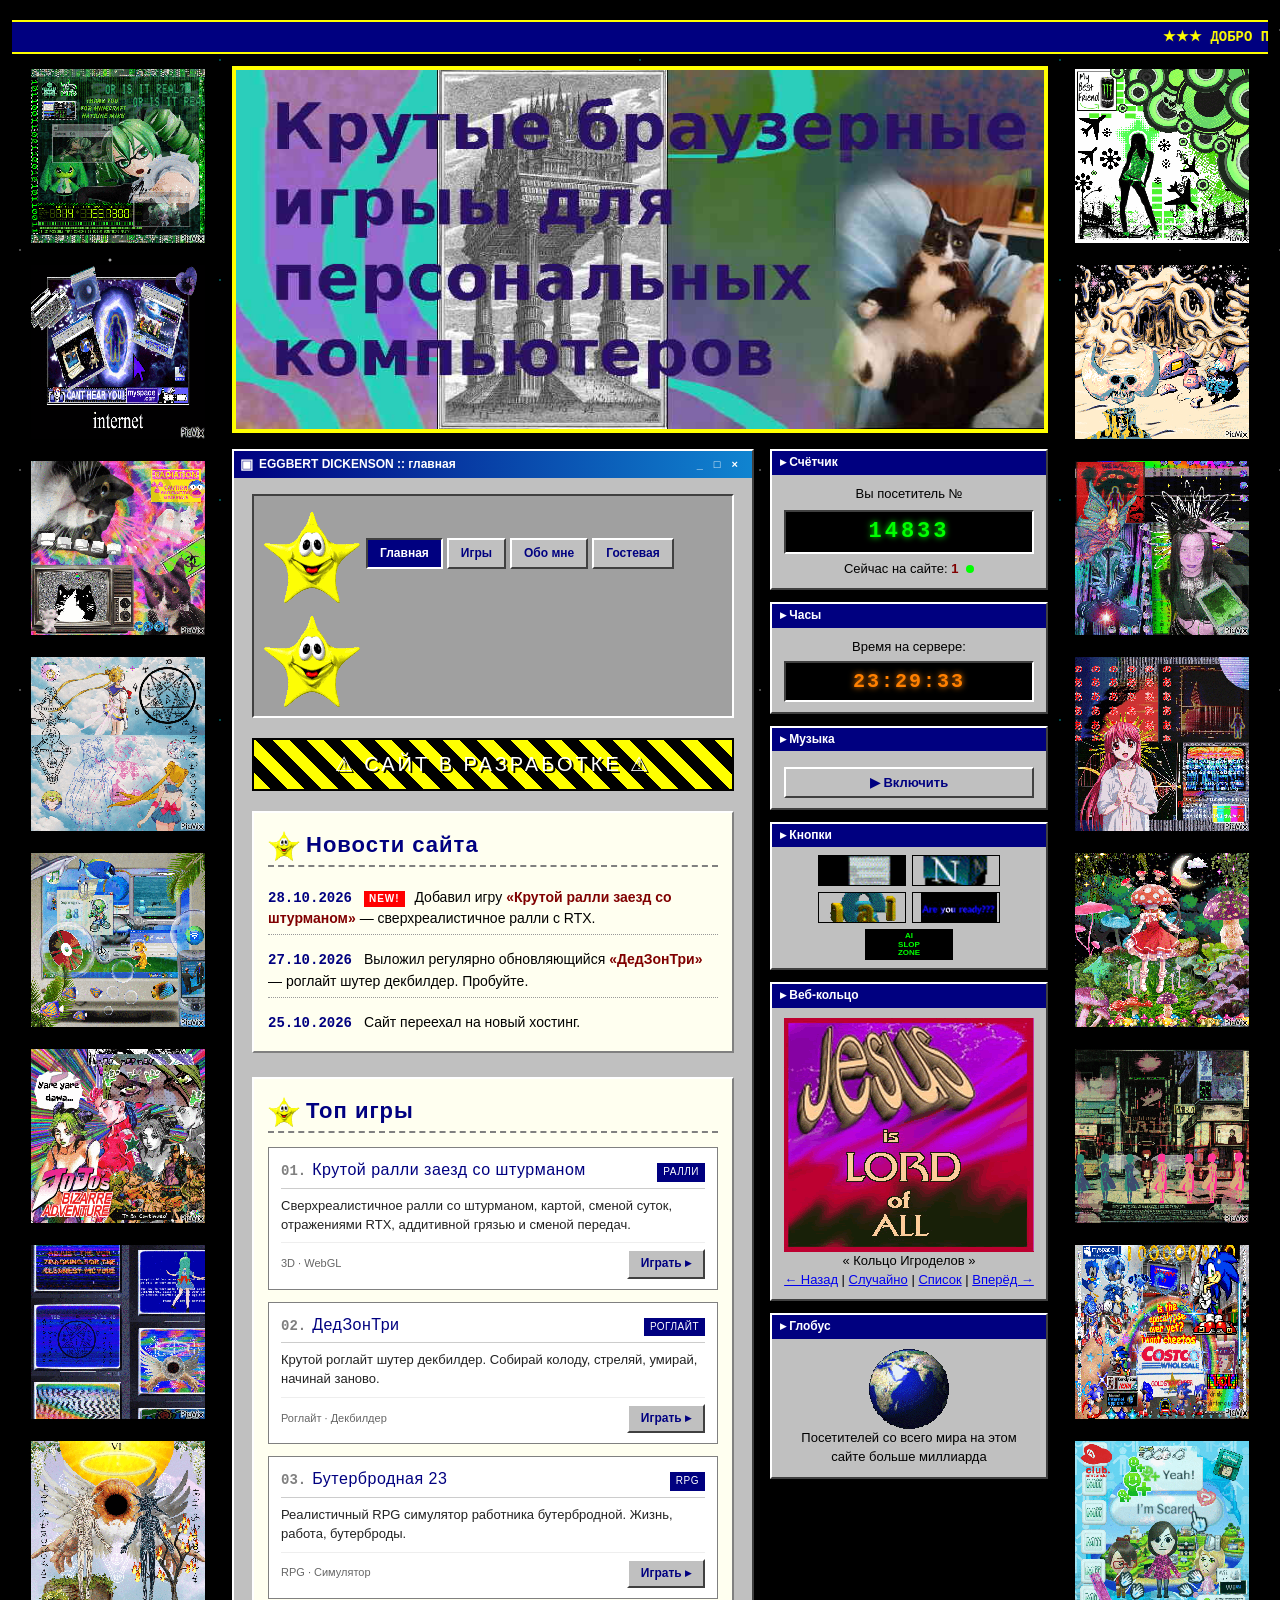
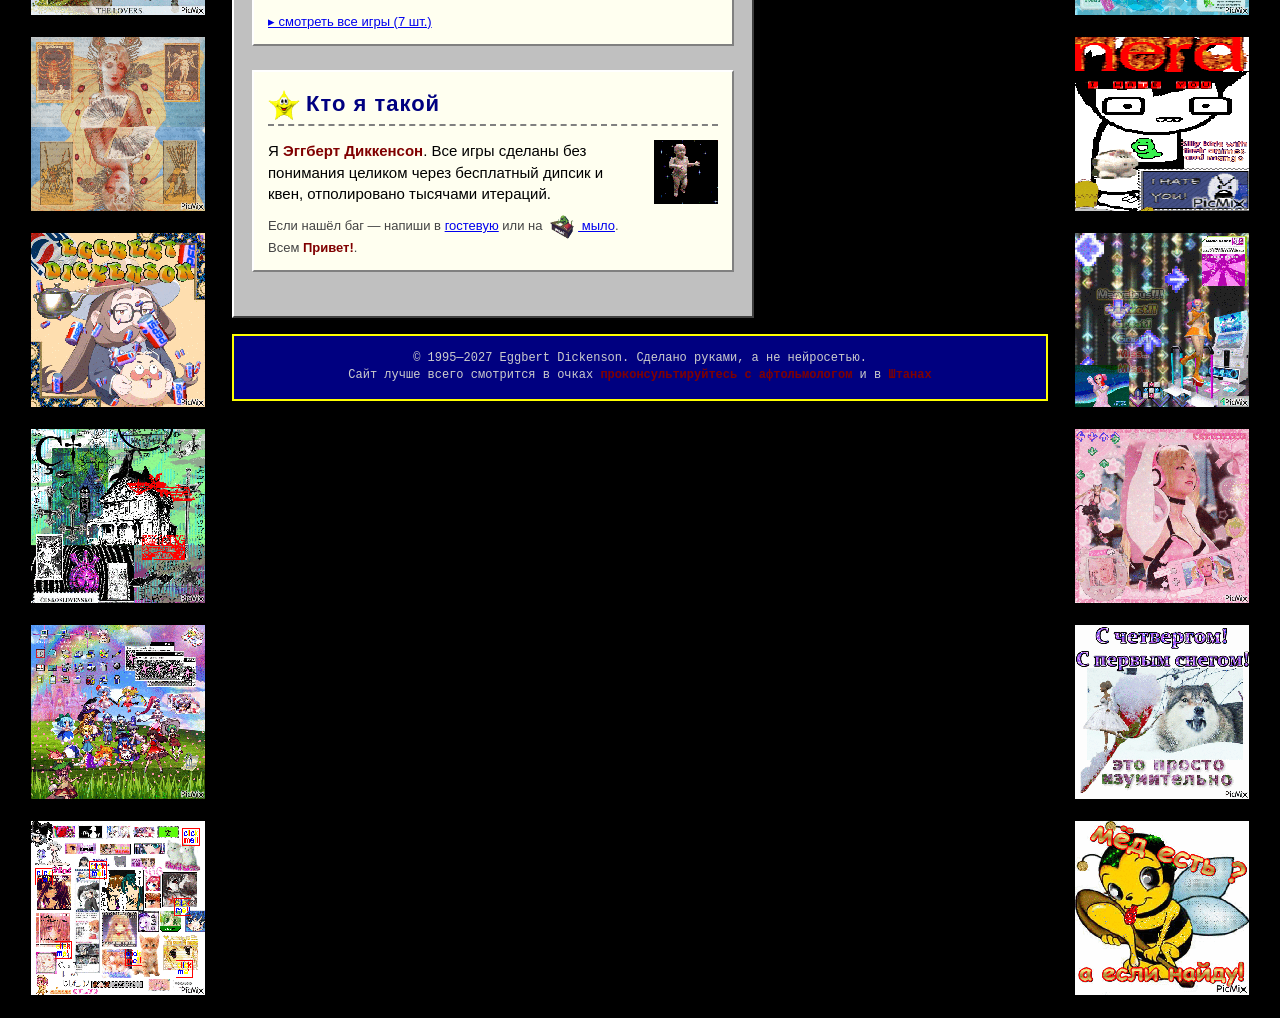
<file: index.html>
<!DOCTYPE html>
<html lang="ru">
<head>
<meta charset="UTF-8">
<meta name="viewport" content="width=device-width, initial-scale=1.0">
<title>Eggbert Dickenson ★ Главная</title>
<meta name="description" content="Крутейшие 3Д игры!">
<link rel="icon" href="data:image/svg+xml,<svg xmlns=%22http://www.w3.org/2000/svg%22 viewBox=%220 0 100 100%22><text y=%22.9em%22 font-size=%2290%22>★</text></svg>">
<link rel="stylesheet" href="css/style.css">
</head>
<body>

<marquee class="top-marquee" behavior="scroll" direction="left" scrollamount="4">
  ★★★ ДОБРО ПОЖАЛОВАТЬ НА САЙТ ЭГГБЕРТА ДИККЕНСОНА ★★★ Новые интересные игры ★★★ Бесплатно!!! ★★★ Современная триде графика ★★★
</marquee>

<div class="layout-wrapper">

  <!-- ЛЕВЫЙ СТОЛБ С БОЛЬШИМИ ПИКМИКСАМИ -->
  <aside class="pixmix-column" id="left-pixmixes"></aside>

  <!-- ЦЕНТР: САЙТ -->
  <div class="center-content">
    
    <header class="site-header">
      <img src="assets/gifs/0.jpeg" alt="Eggbert Dickenson" class="header-gif" onerror="this.style.display='none'; this.parentNode.classList.add('no-header-gif');">
      <div class="header-fallback">EGGBERT DICKENSON</div>
    </header>

    <div class="content-area">

      <main class="main-column">

        <div class="window">
          <div class="titlebar">
            <span class="title-icon">▣</span>
            <span class="title-text">EGGBERT DICKENSON :: главная</span>
            <span class="title-buttons">_ □ ×</span>
          </div>
          <div class="window-body">

            <nav class="main-nav">
              <img src="assets/gifs/star.gif" alt="" class="scattered-gif">
              <span class="nav-current">Главная</span>
              <a href="games.html" class="nav-btn">Игры</a>
              <a href="about.html" class="nav-btn">Обо мне</a>
              <a href="guestbook.html" class="nav-btn">Гостевая</a>
              <img src="assets/gifs/star.gif" alt="" class="scattered-gif">
            </nav>

            <div class="under-construction">
              ⚠ САЙТ В РАЗРАБОТКЕ ⚠
            </div>

            <div class="section">
              <h2><img src="assets/gifs/star.gif" alt="" class="h2-gif"> Новости сайта</h2>
              <div class="news-list">
                <div class="news-item">
                  <span class="news-date">28.10.2026</span>
                  <span class="news-new blink">NEW!</span>
                  Добавил игру <b>«Крутой ралли заезд со штурманом»</b> — сверхреалистичное ралли с RTX.
                </div>
                <div class="news-item">
                  <span class="news-date">27.10.2026</span>
                  Выложил регулярно обновляющийся <b>«ДедЗонТри»</b> — роглайт шутер декбилдер. Пробуйте.
                </div>
                <div class="news-item">
                  <span class="news-date">25.10.2026</span>
                  Сайт переехал на новый хостинг.
                </div>
              </div>
            </div>

            <div class="section">
              <h2><img src="assets/gifs/star.gif" alt="" class="h2-gif"> Топ игры</h2>
              <div class="games-grid">

                <div class="game-card">
                  <div class="game-card-head">
                    <span class="game-num">01.</span>
                    <span class="game-title">Крутой ралли заезд со штурманом</span>
                    <span class="game-tag">Ралли</span>
                  </div>
                  <p class="game-desc">Сверхреалистичное ралли со штурманом, картой, сменой суток, отражениями RTX, аддитивной грязью и сменой передач.</p>
                  <div class="game-card-foot">
                    <span class="game-size">3D · WebGL</span>
                    <a href="https://meek8lead.github.io/3dRally" class="btn" target="_blank" rel="noopener">Играть ▸</a>
                  </div>
                </div>

                <div class="game-card">
                  <div class="game-card-head">
                    <span class="game-num">02.</span>
                    <span class="game-title">ДедЗонТри</span>
                    <span class="game-tag">Роглайт</span>
                  </div>
                  <p class="game-desc">Крутой роглайт шутер декбилдер. Собирай колоду, стреляй, умирай, начинай заново.</p>
                  <div class="game-card-foot">
                    <span class="game-size">Роглайт · Декбилдер</span>
                    <a href="https://meek8lead.github.io/dedzonthree/" class="btn" target="_blank" rel="noopener">Играть ▸</a>
                  </div>
                </div>

                <div class="game-card">
                  <div class="game-card-head">
                    <span class="game-num">03.</span>
                    <span class="game-title">Бутербродная 23</span>
                    <span class="game-tag">RPG</span>
                  </div>
                  <p class="game-desc">Реалистичный RPG симулятор работника бутербродной. Жизнь, работа, бутерброды.</p>
                  <div class="game-card-foot">
                    <span class="game-size">RPG · Симулятор</span>
                    <a href="https://meek8lead.github.io/buterBROADnaya/" class="btn" target="_blank" rel="noopener">Играть ▸</a>
                  </div>
                </div>

              </div>
              <p class="see-all"><a href="games.html">▸ смотреть все игры (7 шт.)</a></p>
            </div>

            <div class="section">
              <h2><img src="assets/gifs/star.gif" alt="" class="h2-gif"> Кто я такой</h2>
              <p>
                <img src="assets/gifs/dancing-baby.gif" alt="" class="scattered-gif float-right" width="64" height="64">
                Я <b>Эггберт Диккенсон</b>. Все игры сделаны без понимания целиком через бесплатный дипсик и квен, отполировано тысячами итераций.
              </p>
              <p class="small">
                Если нашёл баг — напиши в <a href="guestbook.html">гостевую</a> или
                на <a href="mailto:eggbert@example.com"><img src="assets/gifs/email.gif" alt="" class="inline-gif" onerror="this.style.display='none'"> мыло</a>. Всем <b>Привет!</b>.
              </p>
            </div>

          </div>
        </div>

      </main>

      <aside class="sidebar">

        <div class="widget">
          <div class="widget-title">▸ Счётчик</div>
          <div class="widget-body">
            <div class="counter-label">Вы посетитель №</div>
            <div class="counter-display" id="visitor-counter">00000</div>
            <div class="counter-label">Сейчас на сайте: <b>1</b> <span class="online-dot"></span></div>
          </div>
        </div>

        <div class="widget">
          <div class="widget-title">▸ Часы</div>
          <div class="widget-body">
            <div class="clock-label">Время на сервере:</div>
            <div class="clock-display" id="server-clock">--:--:--</div>
          </div>
        </div>

        <div class="widget">
          <div class="widget-title">▸ Музыка</div>
          <div class="widget-body">
            <button type="button" id="music-toggle" class="btn music-btn" data-state="off">▶ Включить</button>
            <audio id="bg-music" loop preload="none">
              <source src="assets/music/theme.mp3" type="audio/mpeg">
            </audio>
          </div>
        </div>

        <div class="widget">
          <div class="widget-title">▸ Кнопки</div>
          <div class="widget-body badges">
            <img src="assets/gifs/made-with-notepad.gif" alt="Made with Notepad" width="88" height="31" onerror="this.style.display='none'">
            <img src="assets/gifs/netscape-now.gif" alt="Netscape Now!" width="88" height="31" onerror="this.style.display='none'">
            <img src="assets/gifs/ie-get.gif" alt="Get Internet Explorer" width="88" height="31" onerror="this.style.display='none'">
            <img src="assets/gifs/y2k-ready.gif" alt="Y2K Ready" width="88" height="31" onerror="this.style.display='none'">
            <span class="badge badge-warn">AI<br>SLOP<br>ZONE</span>
          </div>
        </div>

        <div class="widget">
          <div class="widget-title">▸ Веб-кольцо</div>
          <div class="widget-body">
            <img src="assets/gifs/webring.gif" alt="" class="scattered-gif" onerror="this.style.display='none'">
            <div class="webring-title">« Кольцо Игроделов »</div>
            <div class="webring-links">
              <a href="#">← Назад</a> | <a href="#">Случайно</a> | <a href="#">Список</a> | <a href="#">Вперёд →</a>
            </div>
          </div>
        </div>

        <div class="widget">
          <div class="widget-title">▸ Глобус</div>
          <div class="widget-body">
            <img src="assets/gifs/globe.gif" alt="Глобус" class="scattered-gif" width="80" onerror="this.style.display='none'">
            <div class="globe-caption">Посетителей со всего мира на этом сайте больше миллиарда</div>
          </div>
        </div>

      </aside>

    </div>

    <footer class="site-footer">
      <div>© 1995—2027 Eggbert Dickenson. Сделано руками, а не нейросетью.</div>
      <div>Сайт лучше всего смотрится в очках <b>проконсультируйтесь с афтольмологом</b> и в <b>Штанах</b></div>
    </footer>

  </div>

  <!-- ПРАВЫЙ СТОЛБ С БОЛЬШИМИ ПИКМИКСАМИ -->
  <aside class="pixmix-column" id="right-pixmixes"></aside>

</div>

<script src="js/main.js"></script>
</body>
</html>
</file>
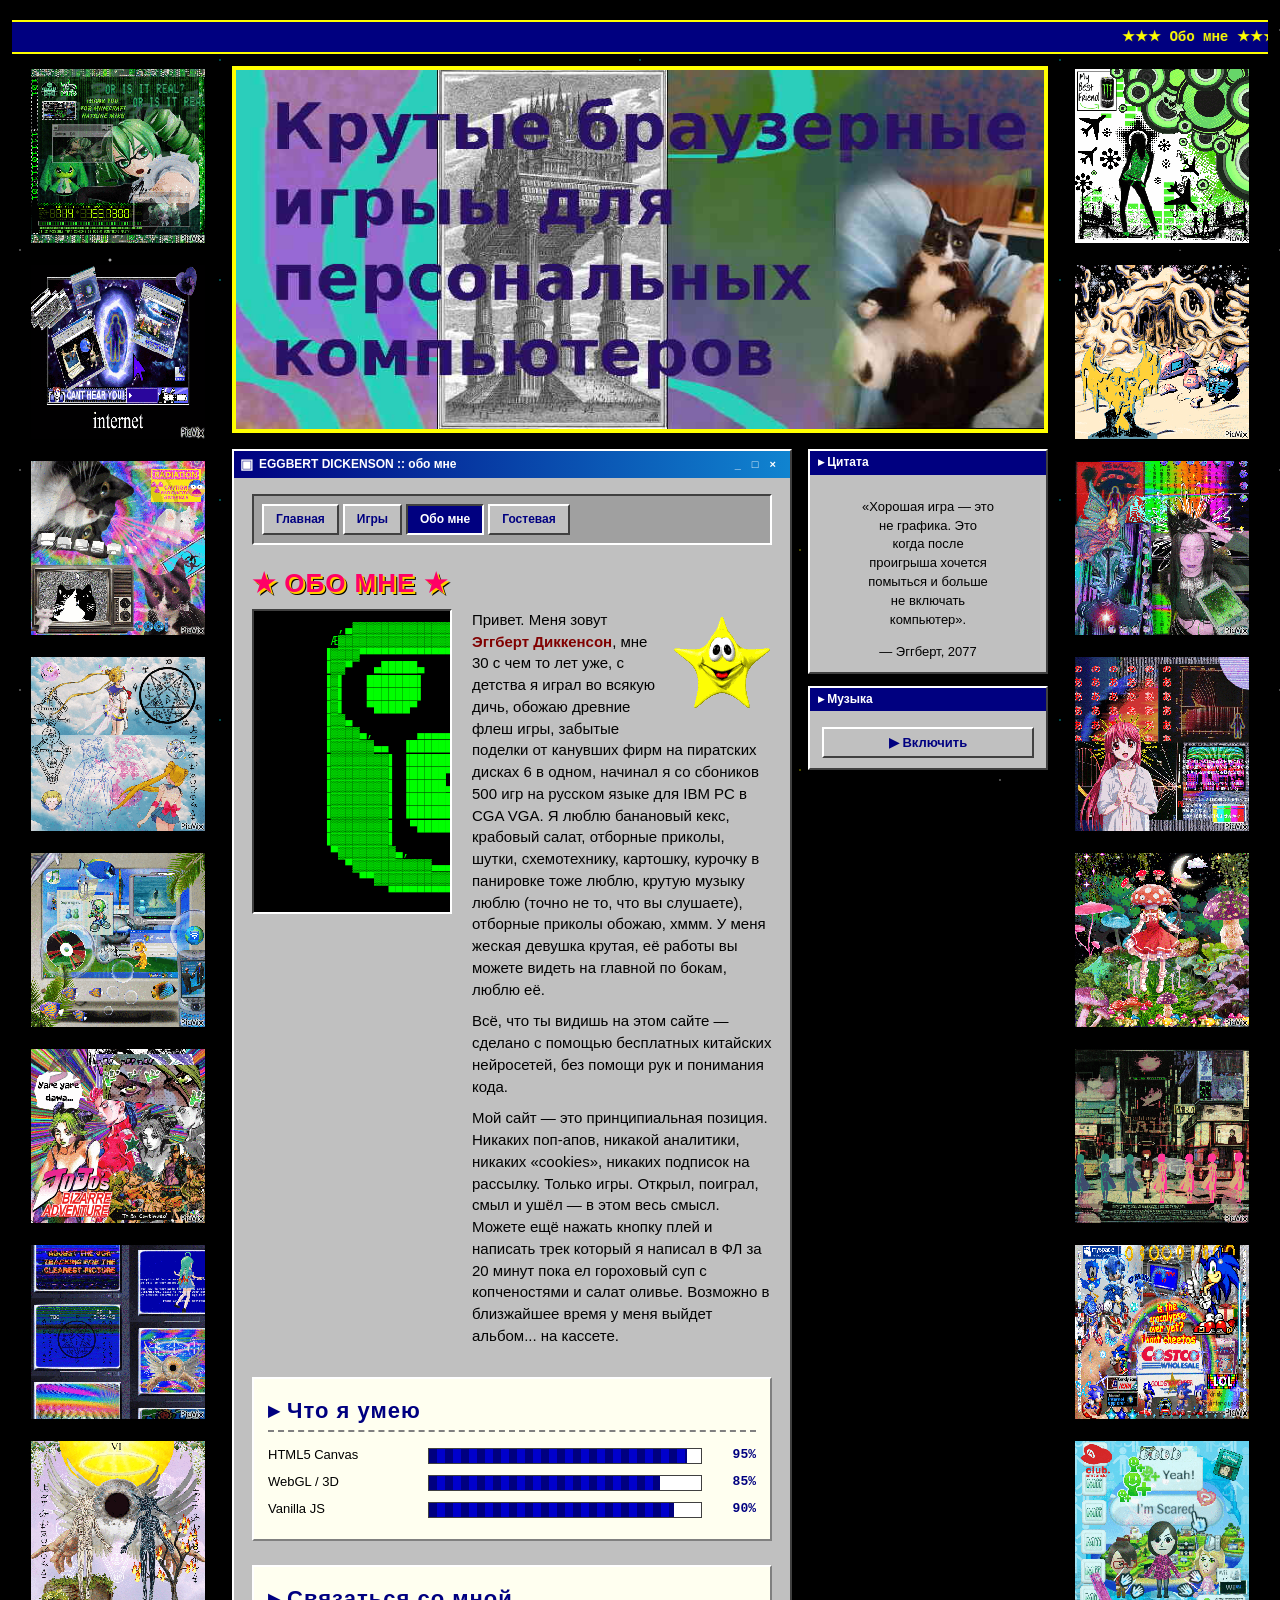
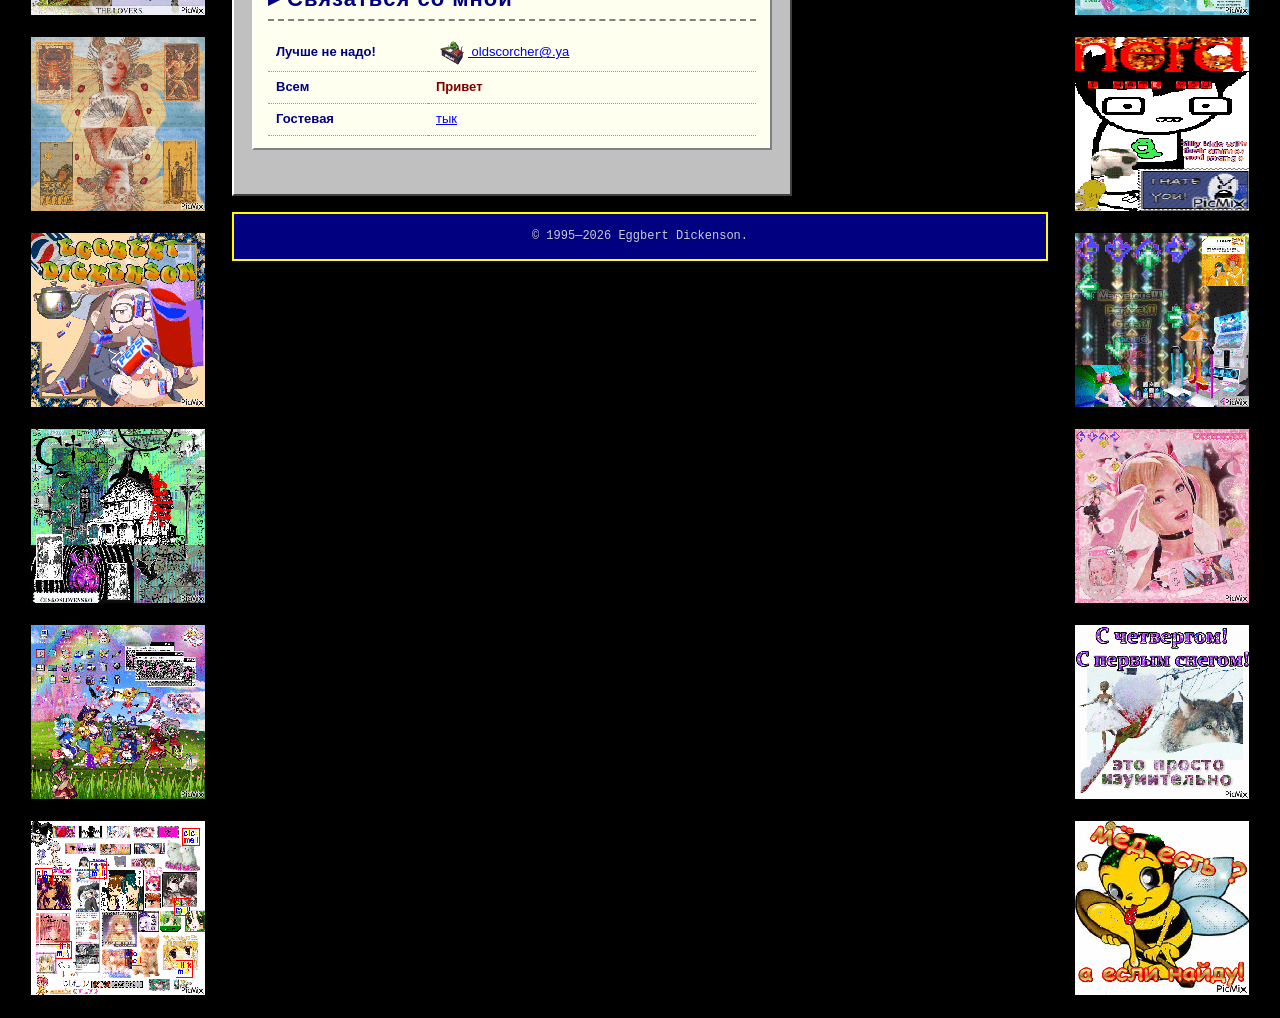
<file: about.html>
<!DOCTYPE html>
<html lang="ru">
<head>
<meta charset="UTF-8">
<meta name="viewport" content="width=device-width, initial-scale=1.0">
<title>Eggbert Dickenson ★ Обо мне</title>
<link rel="icon" href="data:image/svg+xml,<svg xmlns=%22http://www.w3.org/2000/svg%22 viewBox=%220 0 100 100%22><text y=%22.9em%22 font-size=%2290%22>★</text></svg>">
<link rel="stylesheet" href="css/style.css">
</head>
<body>

<marquee class="top-marquee" behavior="scroll" direction="left" scrollamount="4">
  ★★★ Обо мне ★★★ Я не дебил ★★★ Обожаю банановый кекс ★★★ Я бы написал здесь свои контакты но я ненавижу людей ★★★
</marquee>

<div class="layout-wrapper">

  <aside class="pixmix-column" id="left-pixmixes"></aside>

  <div class="center-content">
    
    <header class="site-header">
      <img src="assets/gifs/0.jpeg" alt="Eggbert Dickenson" class="header-gif" onerror="this.style.display='none'; this.parentNode.classList.add('no-header-gif');">
      <div class="header-fallback">EGGBERT DICKENSON</div>
    </header>

    <div class="content-area">

      <main class="main-column">
        <div class="window">
          <div class="titlebar">
            <span class="title-icon">▣</span>
            <span class="title-text">EGGBERT DICKENSON :: обо мне</span>
            <span class="title-buttons">_ □ ×</span>
          </div>
          <div class="window-body">

            <nav class="main-nav">
              <a href="index.html" class="nav-btn">Главная</a>
              <a href="games.html" class="nav-btn">Игры</a>
              <span class="nav-current">Обо мне</span>
              <a href="guestbook.html" class="nav-btn">Гостевая</a>
            </nav>

            <h1 class="page-title">★ Обо мне ★</h1>

            <div class="about-grid">
              <pre class="about-ascii" aria-hidden="true">
          ,▄▓▓▓▓▓▓▓▓▓▓▓▓▓▓▓▓▓▓▓▓▓▓▓▓▓▓▓▓▓▓▓▓▓▓▓▓▓▓▓▄,
         Æ▓▓▓▓▓▓▓▓▓▓▓▓▓▓▓▓▓▓▓▓▓▓▓▓▓▓▓▓▓▓▓▓▓▓▓▓▓▓▓▓▓▓▓▓▌
        ▐▓▓▓▓▀▀▀▀▀▀▀▀▀▀▀▀▀▀▀▀▀▀▀▀▀▀▀▀▀▀▀▀▀▀▀▀▀▀▀▀▀▓▓▓▓▌
        ▐▓▓▀   ▄█████▄               ▄█████▄   ▀▓▓▌
        ▐▓▌   ███████▌               ▐███████   ▐▓▌
        ▐▓▌   ███████▌               ▐███████   ▐▓▌
        ▐▓▌   ▀█████▀                 ▀█████▀   ▐▓▌
        ▐▓▓▄                                   ▄▓▓▌
        ▐▓▓▓▓▄,      ▄▄▄▄▄▄▄▄▄▄▄▄▄▄▄▄▄▄▄▄▄      ,▄▓▓▓▓▌
        ▐▓▓▓▓▓▓▄▄  ▐███████████████████████▌  ▄▄▓▓▓▓▓▓▌
        ▐▓▓▓▓▓▓▓▓▌ ▐███████████████████████▌ ▐▓▓▓▓▓▓▓▓▌
        ▐▓▓▓▓▓▓▓▓▌ ▐█████▀▀▀▀▀▀▀▀▀▀▀▀▀▀▀█████▌ ▐▓▓▓▓▓▓▓▓▌
        ▐▓▓▓▓▓▓▓▓▌ ▐█████▄▄▄▄▄▄▄▄▄▄▄▄▄▄▄█████▌ ▐▓▓▓▓▓▓▓▓▌
        ▐▓▓▓▓▓▓▓▓▌ ▐███████████████████████▌ ▐▓▓▓▓▓▓▓▓▌
        ▐▓▓▓▓▓▓▓▓▌ ▐███████████████████████▌ ▐▓▓▓▓▓▓▓▓▌
        ▐▓▓▓▓▓▓▓▓▌  ▀█████████████████████▀  ▐▓▓▓▓▓▓▓▓▌
        ▐▓▓▓▓▓▓▓▓▌                             ▐▓▓▓▓▓▓▓▓▌
         ▀▓▓▓▓▓▓▓▓▄,                       ,▄▓▓▓▓▓▓▓▓▀
           ▀▓▓▓▓▓▓▓▓▓▓▓▄▄▄▄▄▄▄▄▄▄▄▄▄▄▄▓▓▓▓▓▓▓▓▓▓▓▀
             ▀▀▓▓▓▓▓▓▓▓▓▓▓▓▓▓▓▓▓▓▓▓▓▓▓▓▓▓▓▓▓▓▓▀▀
                 ▀▀▀▀▀▀▀▀▀▀▀▀▀▀▀▀▀▀▀▀▀▀▀▀▀▀▀▀▀</pre>
              <div class="about-text">
                <p>
                  <img src="assets/gifs/star.gif" alt="" class="scattered-gif float-right">
                  Привет. Меня зовут <b>Эггберт Диккенсон</b>, мне 30 с чем то лет уже, с детства
                  я играл во всякую дичь, обожаю древние флеш игры, забытые поделки от канувших
                  фирм на пиратских дисках 6 в одном, начинал я со сбоников 500 игр на русском языке
                  для IBM PC в CGA VGA. Я люблю банановый кекс, крабовый салат, отборные приколы, шутки,
                  схемотехнику, картошку, курочку в панировке тоже люблю, крутую музыку люблю
                  (точно не то, что вы слушаете), отборные приколы обожаю, хммм.
                  У меня жеская девушка крутая, её работы вы можете видеть на главной по бокам, люблю её.
                </p>
                <p>
                  Всё, что ты видишь на этом сайте — сделано
                  с помощью бесплатных китайских нейросетей, без помощи рук и понимания кода.
                </p>
                <p>
                  Мой сайт — это принципиальная позиция. Никаких поп-апов,
                  никакой аналитики, никаких «cookies», никаких подписок на рассылку.
                  Только игры. Открыл, поиграл, смыл и ушёл — в этом весь смысл.
                  Можете ещё нажать кнопку плей и написать трек который я написал в
                  ФЛ за 20 минут пока ел гороховый суп с копченостями и салат оливье.
                  Возможно в близжайшее время у меня выйдет альбом... на кассете.
                </p>
              </div>
            </div>

            <div class="section">
              <h2>▸ Что я умею</h2>
              <div class="skills">
                <div class="skill-row">
                  <span class="skill-name">HTML5 Canvas</span>
                  <span class="skill-bar"><span style="width:95%"></span></span>
                  <span class="skill-val">95%</span>
                </div>
                <div class="skill-row">
                  <span class="skill-name">WebGL / 3D</span>
                  <span class="skill-bar"><span style="width:85%"></span></span>
                  <span class="skill-val">85%</span>
                </div>
                <div class="skill-row">
                  <span class="skill-name">Vanilla JS</span>
                  <span class="skill-bar"><span style="width:90%"></span></span>
                  <span class="skill-val">90%</span>
                </div>
              </div>
            </div>

            <div class="section">
              <h2>▸ Связаться со мной</h2>
              <table class="spec-table">
                <tr>
                  <td>Лучше не надо!</td>
                  <td>
                    <a href="mailto:oldscorcher@.ya"><img src="assets/gifs/email.gif" alt="" class="inline-gif" onerror="this.style.display='none'"> oldscorcher@.ya</a>
                  </td>
                </tr>
                <tr><td>Всем</td><td><b>Привет</b></td></tr>
                <tr><td>Гостевая</td><td><a href="guestbook.html">тык</a></td></tr>
              </table>
            </div>

          </div>
        </div>
      </main>

      <aside class="sidebar">
        <div class="widget">
          <div class="widget-title">▸ Цитата</div>
          <div class="widget-body">
            <blockquote class="quote">
              «Хорошая игра — это не графика. Это когда после проигрыша хочется
              помыться и больше не включать компьютер».
            </blockquote>
            <div class="quote-author">— Эггберт, 2077</div>
          </div>
        </div>

        <div class="widget">
          <div class="widget-title">▸ Музыка</div>
          <div class="widget-body">
            <button type="button" id="music-toggle" class="btn music-btn" data-state="off">▶ Включить музло</button>
            <audio id="bg-music" loop preload="none">
              <source src="assets/music/theme.mp3" type="audio/mpeg">
            </audio>
          </div>
        </div>
      </aside>

    </div>

    <footer class="site-footer">
      <div>© 1995—2026 Eggbert Dickenson.</div>
    </footer>

  </div>

  <aside class="pixmix-column" id="right-pixmixes"></aside>

</div>

<script src="js/main.js"></script>
</body>
</html>
</file>
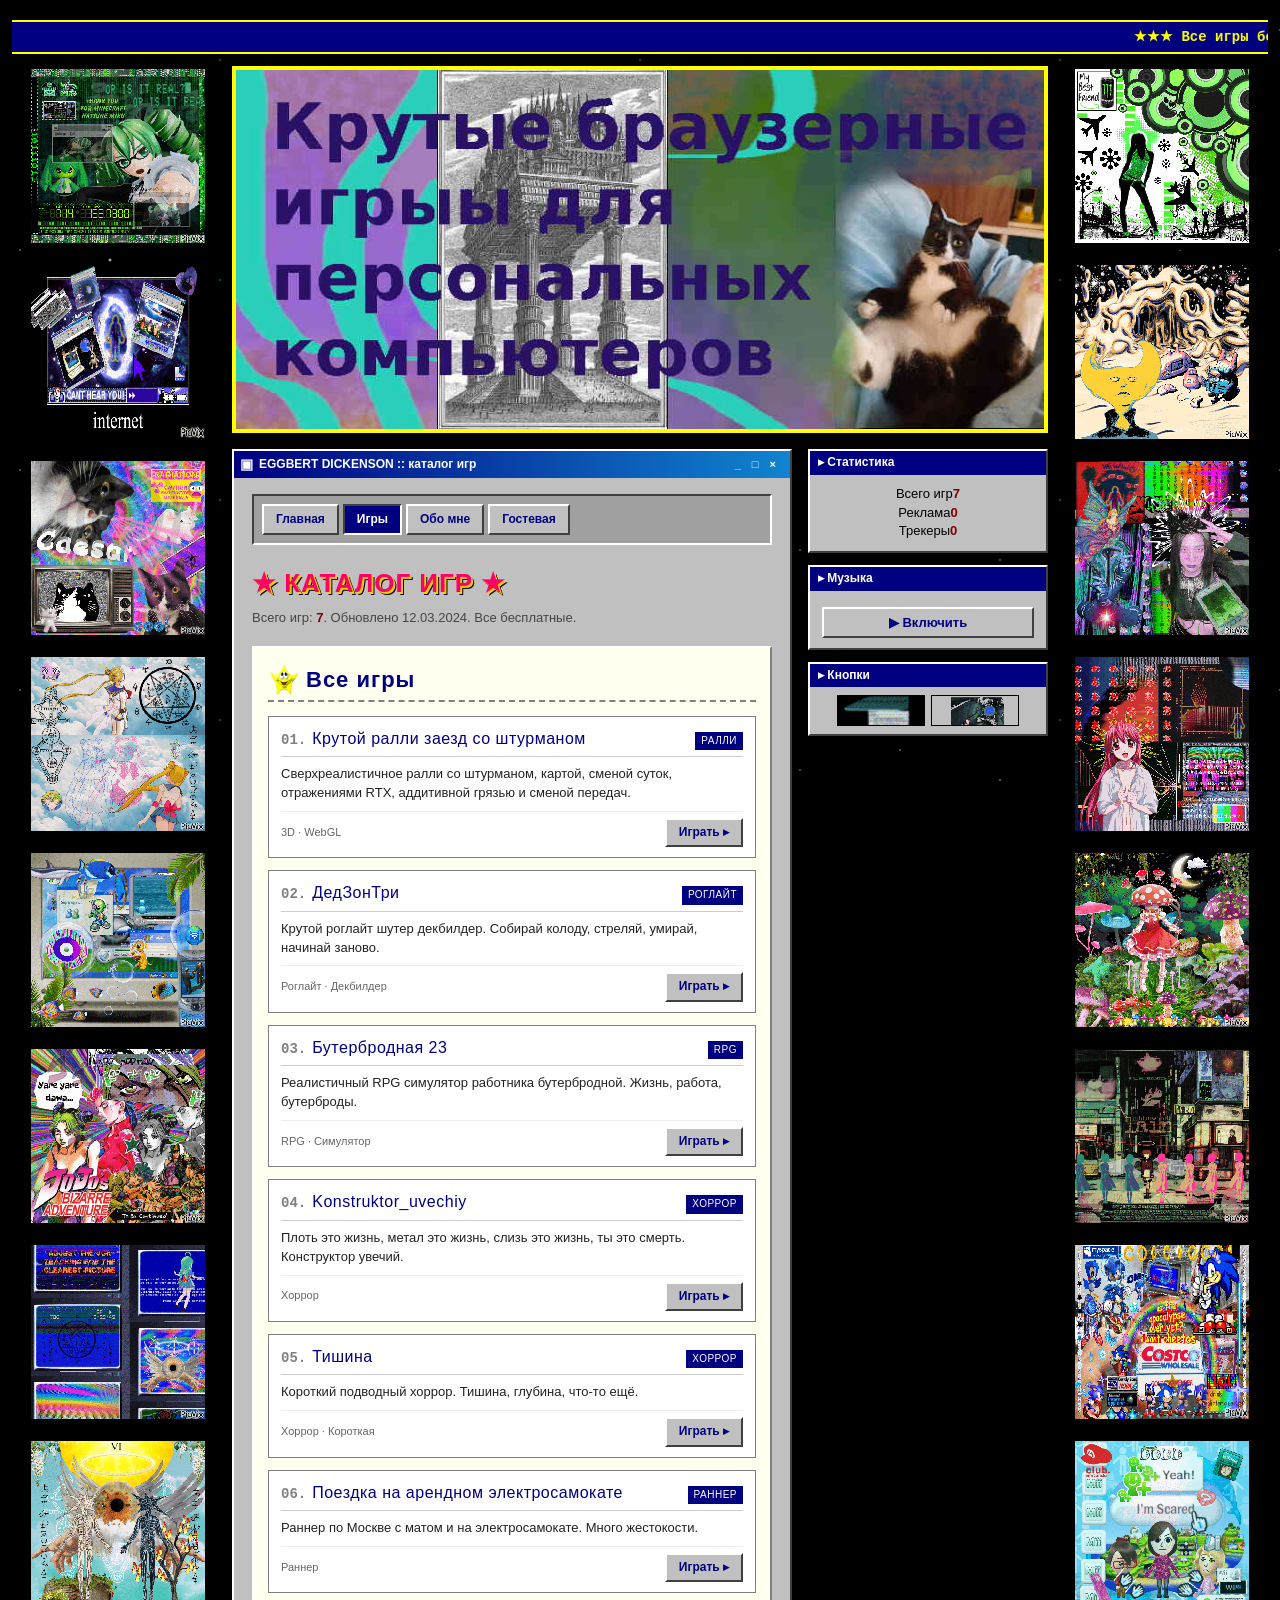
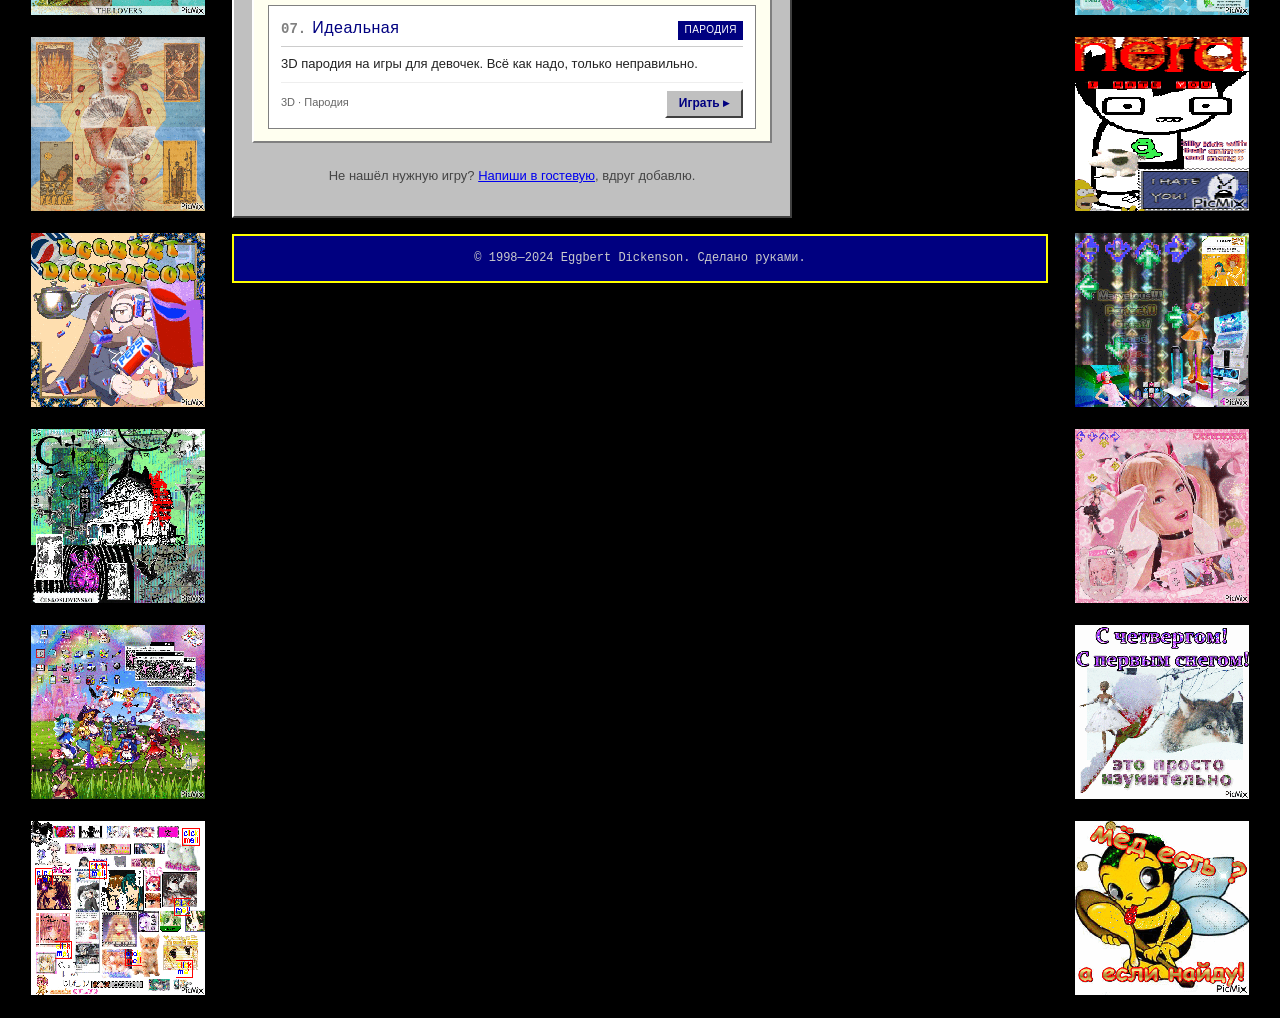
<file: games.html>
<!DOCTYPE html>
<html lang="ru">
<head>
<meta charset="UTF-8">
<meta name="viewport" content="width=device-width, initial-scale=1.0">
<title>Eggbert Dickenson ★ Игры</title>
<meta name="description" content="Все игры Эггберта в одном списке.">
<link rel="icon" href="data:image/svg+xml,<svg xmlns=%22http://www.w3.org/2000/svg%22 viewBox=%220 0 100 100%22><text y=%22.9em%22 font-size=%2290%22>★</text></svg>">
<link rel="stylesheet" href="css/style.css">
</head>
<body>

<marquee class="top-marquee" behavior="scroll" direction="left" scrollamount="4">
  ★★★ Все игры бесплатные ★★★ Никакой регистрации ★★★ Работает на любом устройстве ★★★ Скачивать не надо, играй прямо в браузере ★★★
</marquee>

<div class="layout-wrapper">

  <aside class="pixmix-column" id="left-pixmixes"></aside>

  <div class="center-content">
    
    <header class="site-header">
      <img src="assets/gifs/0.jpeg" alt="Eggbert Dickenson" class="header-gif" onerror="this.style.display='none'; this.parentNode.classList.add('no-header-gif');">
      <div class="header-fallback">EGGBERT DICKENSON</div>
    </header>

    <div class="content-area">

      <main class="main-column">

        <div class="window">
          <div class="titlebar">
            <span class="title-icon">▣</span>
            <span class="title-text">EGGBERT DICKENSON :: каталог игр</span>
            <span class="title-buttons">_ □ ×</span>
          </div>
          <div class="window-body">

            <nav class="main-nav">
              <a href="index.html" class="nav-btn">Главная</a>
              <span class="nav-current">Игры</span>
              <a href="about.html" class="nav-btn">Обо мне</a>
              <a href="guestbook.html" class="nav-btn">Гостевая</a>
            </nav>

            <h1 class="page-title">★ Каталог игр ★</h1>
            <p class="page-sub">Всего игр: <b>7</b>. Обновлено 12.03.2024. Все бесплатные.</p>

            <div class="section">
              <h2><img src="assets/gifs/star.gif" alt="" class="h2-gif"> Все игры</h2>
              <div class="games-grid">

                <div class="game-card">
                  <div class="game-card-head">
                    <span class="game-num">01.</span>
                    <span class="game-title">Крутой ралли заезд со штурманом</span>
                    <span class="game-tag">Ралли</span>
                  </div>
                  <p class="game-desc">Сверхреалистичное ралли со штурманом, картой, сменой суток, отражениями RTX, аддитивной грязью и сменой передач.</p>
                  <div class="game-card-foot">
                    <span class="game-size">3D · WebGL</span>
                    <a href="https://meek8lead.github.io/3dRally" class="btn" target="_blank" rel="noopener">Играть ▸</a>
                  </div>
                </div>

                <div class="game-card">
                  <div class="game-card-head">
                    <span class="game-num">02.</span>
                    <span class="game-title">ДедЗонТри</span>
                    <span class="game-tag">Роглайт</span>
                  </div>
                  <p class="game-desc">Крутой роглайт шутер декбилдер. Собирай колоду, стреляй, умирай, начинай заново.</p>
                  <div class="game-card-foot">
                    <span class="game-size">Роглайт · Декбилдер</span>
                    <a href="https://meek8lead.github.io/dedzonthree/" class="btn" target="_blank" rel="noopener">Играть ▸</a>
                  </div>
                </div>

                <div class="game-card">
                  <div class="game-card-head">
                    <span class="game-num">03.</span>
                    <span class="game-title">Бутербродная 23</span>
                    <span class="game-tag">RPG</span>
                  </div>
                  <p class="game-desc">Реалистичный RPG симулятор работника бутербродной. Жизнь, работа, бутерброды.</p>
                  <div class="game-card-foot">
                    <span class="game-size">RPG · Симулятор</span>
                    <a href="https://meek8lead.github.io/buterBROADnaya/" class="btn" target="_blank" rel="noopener">Играть ▸</a>
                  </div>
                </div>

                <div class="game-card">
                  <div class="game-card-head">
                    <span class="game-num">04.</span>
                    <span class="game-title">Konstruktor_uvechiy</span>
                    <span class="game-tag">Хоррор</span>
                  </div>
                  <p class="game-desc">Плоть это жизнь, метал это жизнь, слизь это жизнь, ты это смерть. Конструктор увечий.</p>
                  <div class="game-card-foot">
                    <span class="game-size">Хоррор</span>
                    <a href="https://meek8lead.github.io/konstructor_uvechiy/" class="btn" target="_blank" rel="noopener">Играть ▸</a>
                  </div>
                </div>

                <div class="game-card">
                  <div class="game-card-head">
                    <span class="game-num">05.</span>
                    <span class="game-title">Тишина</span>
                    <span class="game-tag">Хоррор</span>
                  </div>
                  <p class="game-desc">Короткий подводный хоррор. Тишина, глубина, что-то ещё.</p>
                  <div class="game-card-foot">
                    <span class="game-size">Хоррор · Короткая</span>
                    <a href="https://meek8lead.github.io/tishina/" class="btn" target="_blank" rel="noopener">Играть ▸</a>
                  </div>
                </div>

                <div class="game-card">
                  <div class="game-card-head">
                    <span class="game-num">06.</span>
                    <span class="game-title">Поездка на арендном электросамокате</span>
                    <span class="game-tag">Раннер</span>
                  </div>
                  <p class="game-desc">Раннер по Москве с матом и на электросамокате. Много жестокости.</p>
                  <div class="game-card-foot">
                    <span class="game-size">Раннер</span>
                    <a href="https://meek8lead.github.io/Scoot/" class="btn" target="_blank" rel="noopener">Играть ▸</a>
                  </div>
                </div>

                <div class="game-card">
                  <div class="game-card-head">
                    <span class="game-num">07.</span>
                    <span class="game-title">Идеальная</span>
                    <span class="game-tag">Пародия</span>
                  </div>
                  <p class="game-desc">3D пародия на игры для девочек. Всё как надо, только неправильно.</p>
                  <div class="game-card-foot">
                    <span class="game-size">3D · Пародия</span>
                    <a href="https://meek8lead.github.io/Perfect/" class="btn" target="_blank" rel="noopener">Играть ▸</a>
                  </div>
                </div>

              </div>
            </div>

            <p class="small" style="text-align:center; margin-top:24px;">
              Не нашёл нужную игру? <a href="guestbook.html">Напиши в гостевую</a>, вдруг добавлю.
            </p>

          </div>
        </div>

      </main>

      <aside class="sidebar">
        <div class="widget">
          <div class="widget-title">▸ Статистика</div>
          <div class="widget-body">
            <div class="stat-row"><span>Всего игр</span><b>7</b></div>
            <div class="stat-row"><span>Реклама</span><b>0</b></div>
            <div class="stat-row"><span>Трекеры</span><b>0</b></div>
          </div>
        </div>

        <div class="widget">
          <div class="widget-title">▸ Музыка</div>
          <div class="widget-body">
            <button type="button" id="music-toggle" class="btn music-btn" data-state="off">▶ Включить</button>
            <audio id="bg-music" loop preload="none">
              <source src="assets/music/theme.mp3" type="audio/mpeg">
            </audio>
          </div>
        </div>

        <div class="widget">
          <div class="widget-title">▸ Кнопки</div>
          <div class="widget-body badges">
            <img src="assets/gifs/made-with-notepad.gif" alt="Made with Notepad" width="88" height="31" onerror="this.style.display='none'">
            <img src="assets/gifs/y2k-ready.gif" alt="Y2K Ready" width="88" height="31" onerror="this.style.display='none'">
          </div>
        </div>
      </aside>

    </div>

    <footer class="site-footer">
      <div>© 1998—2024 Eggbert Dickenson. Сделано руками.</div>
    </footer>

  </div>

  <aside class="pixmix-column" id="right-pixmixes"></aside>

</div>

<script src="js/main.js"></script>
</body>
</html>
</file>
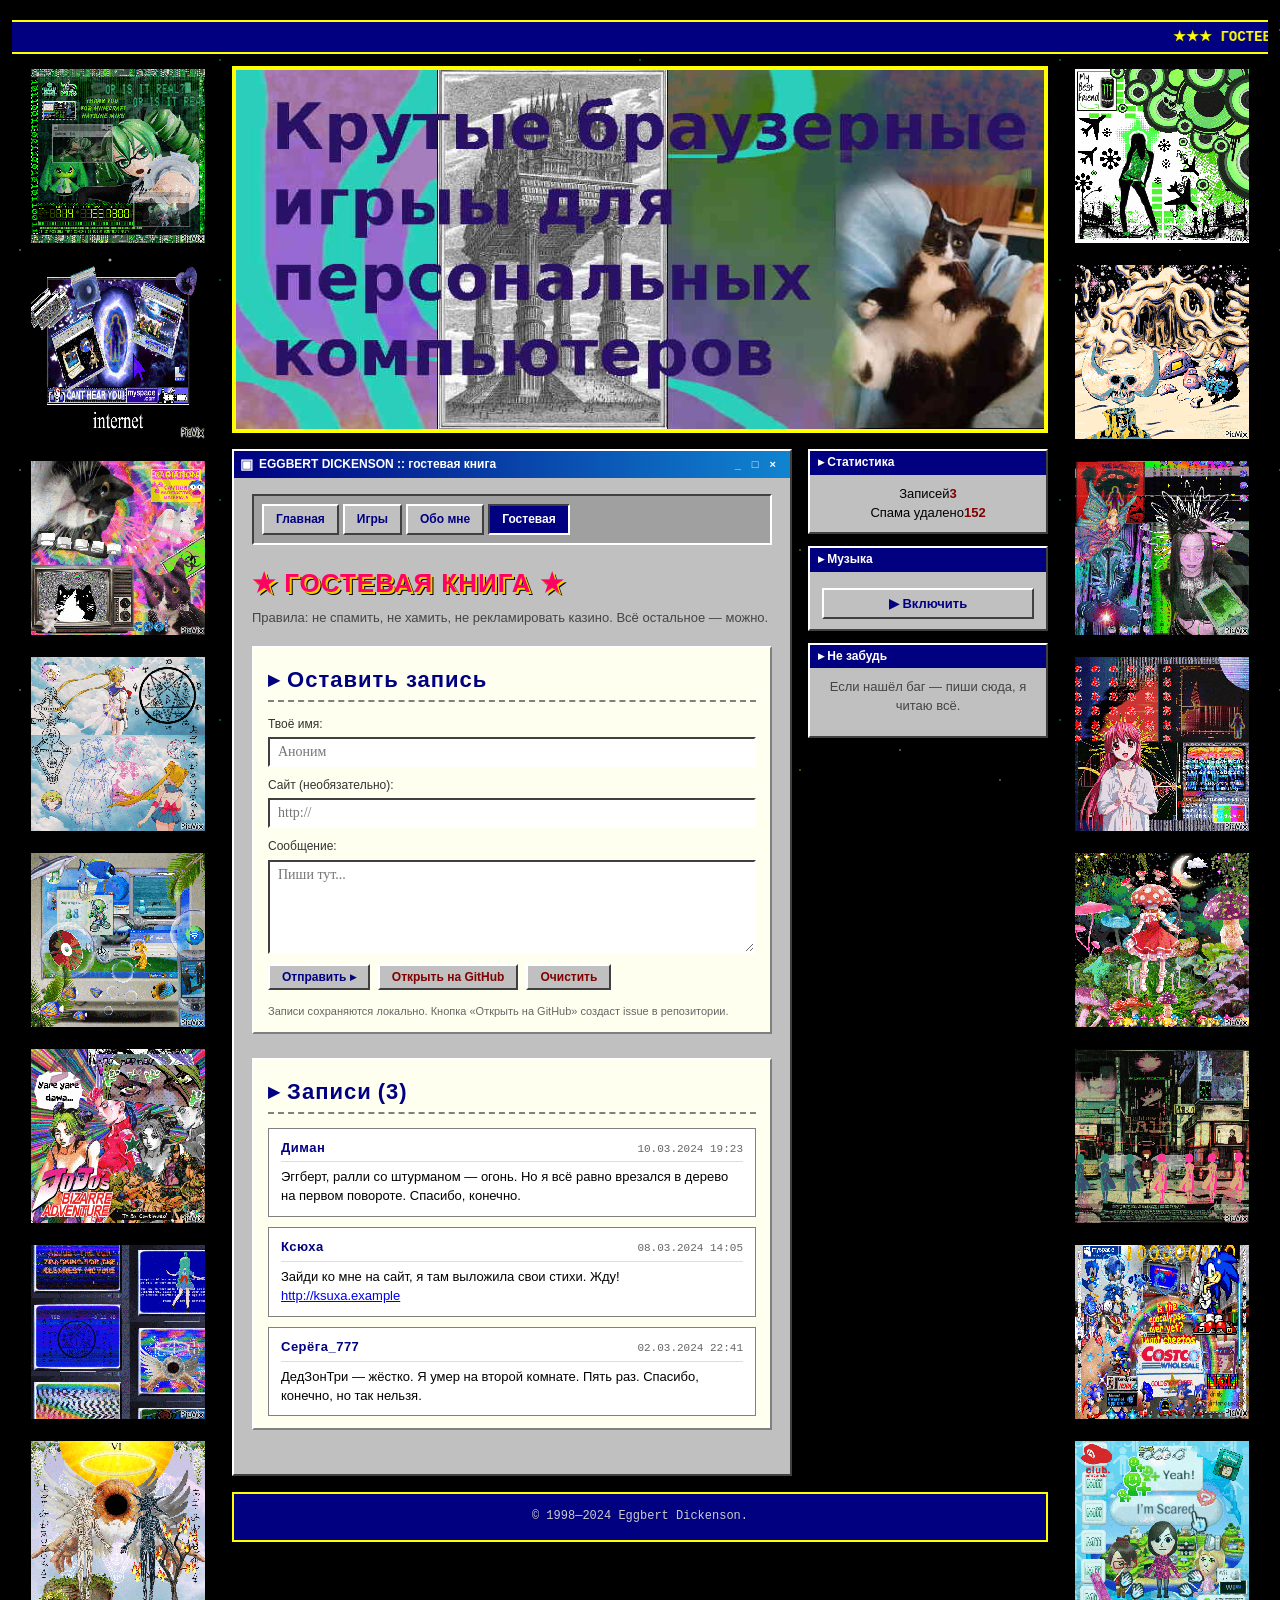
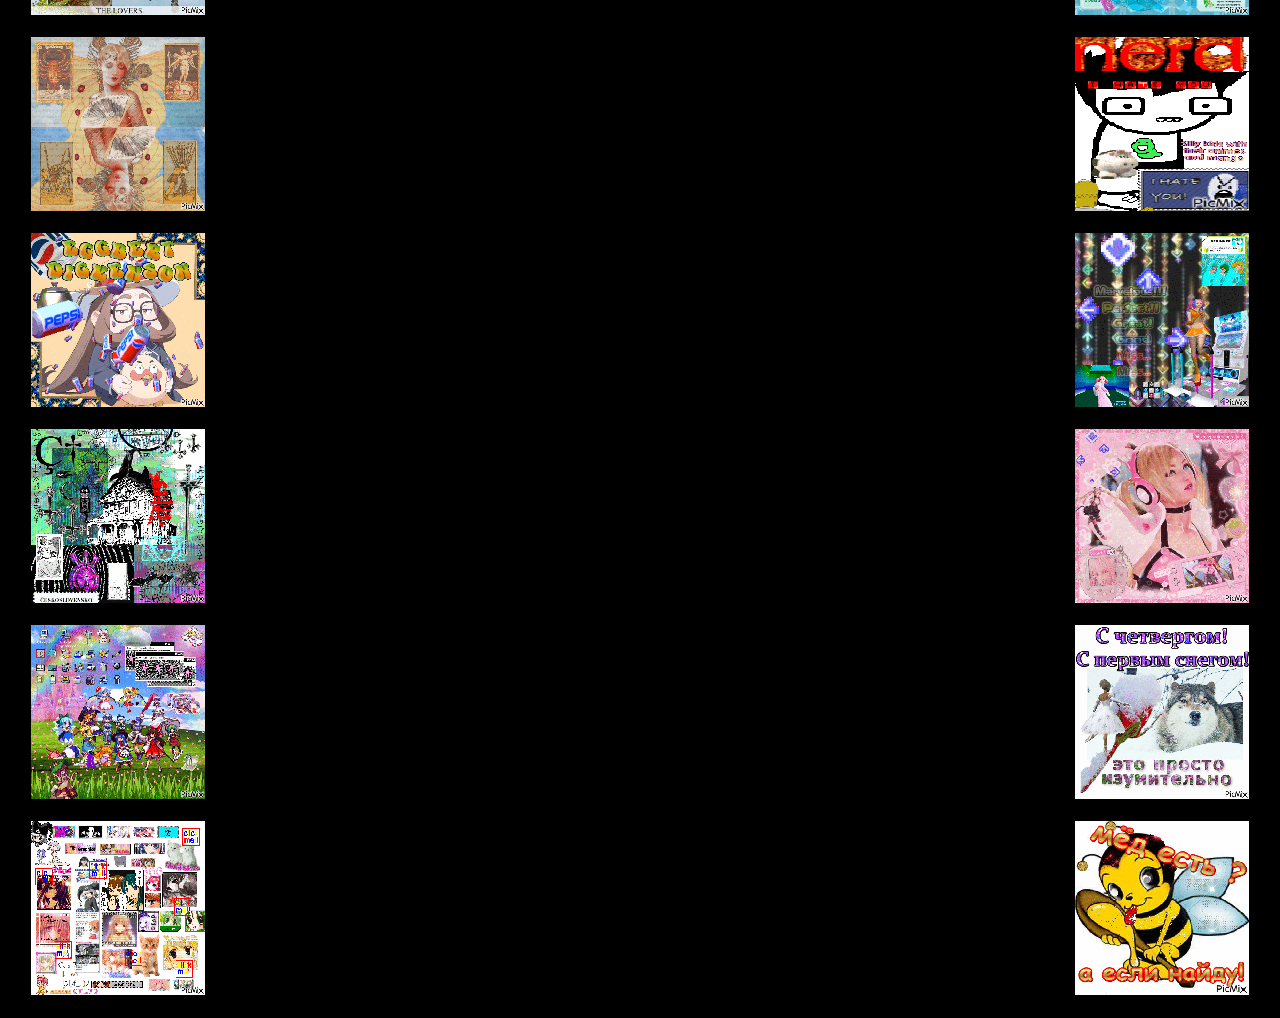
<file: guestbook.html>
<!DOCTYPE html>
<html lang="ru">
<head>
<meta charset="UTF-8">
<meta name="viewport" content="width=device-width, initial-scale=1.0">
<title>Eggbert Dickenson ★ Гостевая книга</title>
<link rel="icon" href="data:image/svg+xml,<svg xmlns=%22http://www.w3.org/2000/svg%22 viewBox=%220 0 100 100%22><text y=%22.9em%22 font-size=%2290%22>★</text></svg>">
<link rel="stylesheet" href="css/style.css">
</head>
<body>

<marquee class="top-marquee" behavior="scroll" direction="left" scrollamount="4">
  ★★★ ГОСТЕВАЯ КНИГА ★★★ Напиши, что думаешь ★★★ Только без спама, пожалуйста ★★★
</marquee>

<div class="layout-wrapper">

  <aside class="pixmix-column" id="left-pixmixes"></aside>

  <div class="center-content">
    
    <header class="site-header">
      <img src="assets/gifs/0.jpeg" alt="Eggbert Dickenson" class="header-gif" onerror="this.style.display='none'; this.parentNode.classList.add('no-header-gif');">
      <div class="header-fallback">EGGBERT DICKENSON</div>
    </header>

    <div class="content-area">

      <main class="main-column">
        <div class="window">
          <div class="titlebar">
            <span class="title-icon">▣</span>
            <span class="title-text">EGGBERT DICKENSON :: гостевая книга</span>
            <span class="title-buttons">_ □ ×</span>
          </div>
          <div class="window-body">

            <nav class="main-nav">
              <a href="index.html" class="nav-btn">Главная</a>
              <a href="games.html" class="nav-btn">Игры</a>
              <a href="about.html" class="nav-btn">Обо мне</a>
              <span class="nav-current">Гостевая</span>
            </nav>

            <h1 class="page-title">★ Гостевая книга ★</h1>
            <p class="page-sub">Правила: не спамить, не хамить, не рекламировать казино. Всё остальное — можно.</p>

            <div class="section">
              <h2>▸ Оставить запись</h2>
              <form id="guestbook-form" class="gb-form">
                <label>
                  <span>Твоё имя:</span>
                  <input type="text" name="name" required maxlength="40" placeholder="Аноним">
                </label>
                <label>
                  <span>Сайт (необязательно):</span>
                  <input type="url" name="site" maxlength="120" placeholder="http://">
                </label>
                <label>
                  <span>Сообщение:</span>
                  <textarea name="message" required maxlength="500" rows="5" placeholder="Пиши тут..."></textarea>
                </label>
                <div class="gb-actions">
                  <button type="submit" class="btn">Отправить ▸</button>
                  <button type="button" id="gb-gh-btn" class="btn btn-secondary">Открыть на GitHub</button>
                  <button type="reset" class="btn btn-secondary">Очистить</button>
                </div>
                <p class="gb-note">
                  Записи сохраняются локально. Кнопка «Открыть на GitHub» создаст issue в репозитории.
                </p>
              </form>
            </div>

            <div class="section">
              <h2>▸ Записи <span class="gb-count" id="gb-count"></span></h2>
              <div id="guestbook-entries" class="gb-entries"></div>
            </div>

          </div>
        </div>
      </main>

      <aside class="sidebar">
        <div class="widget">
          <div class="widget-title">▸ Статистика</div>
          <div class="widget-body">
            <div class="stat-row"><span>Записей</span><b id="stat-count">0</b></div>
            <div class="stat-row"><span>Спама удалено</span><b>152</b></div>
          </div>
        </div>

        <div class="widget">
          <div class="widget-title">▸ Музыка</div>
          <div class="widget-body">
            <button type="button" id="music-toggle" class="btn music-btn" data-state="off">▶ Включить</button>
            <audio id="bg-music" loop preload="none">
              <source src="assets/music/theme.mp3" type="audio/mpeg">
            </audio>
          </div>
        </div>

        <div class="widget">
          <div class="widget-title">▸ Не забудь</div>
          <div class="widget-body">
            <p class="small">Если нашёл баг — пиши сюда, я читаю всё.</p>
          </div>
        </div>
      </aside>

    </div>

    <footer class="site-footer">
      <div>© 1998—2024 Eggbert Dickenson.</div>
    </footer>

  </div>

  <aside class="pixmix-column" id="right-pixmixes"></aside>

</div>

<script src="js/main.js"></script>
</body>
</html>
</file>
<file: css/style.css>
/* ============================================
   Eggbert Dickenson's Games — стили
   ============================================ */

*, *::before, *::after { box-sizing: border-box; }

html { background: #000; scroll-behavior: smooth; }

body {
  margin: 0;
  padding: 20px 12px;
  min-height: 100vh;
  font-family: "Comic Sans MS", "Comic Sans", "Trebuchet MS", cursive, sans-serif;
  font-size: 15px;
  line-height: 1.45;
  color: #000;
  background-color: #000;
  background-image:
    radial-gradient(1px 1px at 20px 30px, #fff, transparent),
    radial-gradient(1px 1px at 60px 90px, #fff, transparent),
    radial-gradient(2px 2px at 110px 40px, #fff, transparent),
    radial-gradient(1px 1px at 160px 120px, #fff, transparent),
    radial-gradient(1px 1px at 220px 60px, #0ff, transparent),
    radial-gradient(2px 2px at 280px 150px, #fff, transparent),
    radial-gradient(1px 1px at 340px 30px, #fff, transparent),
    radial-gradient(1px 1px at 380px 110px, #ff0, transparent);
  background-size: 420px 220px;
  background-attachment: fixed;
}

/* --- ТИПОГРАФИКА --- */
h1, h2, h3 {
  font-family: Impact, "Arial Black", "Helvetica", sans-serif;
  letter-spacing: 1px;
  margin: 0 0 12px;
}
h1 {
  color: #ff0066;
  text-transform: uppercase;
  font-size: 30px;
  text-shadow: 2px 2px 0 #ffcc00, 3px 3px 0 #000;
  margin: 8px 0 12px;
}
h2 {
  color: #000080;
  font-size: 22px;
  border-bottom: 2px dashed #808080;
  padding-bottom: 4px;
  margin: 4px 0 14px;
  display: flex;
  align-items: center;
  gap: 6px;
}
p { margin: 0 0 10px; }
a { color: #0000ee; text-decoration: underline; }
a:visited { color: #551a8b; }
a:hover, a:active { color: #ff0000; }
b, strong { color: #800000; }
.small { font-size: 13px; color: #444; }

/* --- РАЗБРОСАННЫЕ ГИФКИ --- */
.scattered-gif {
  display: inline-block;
  vertical-align: middle;
  image-rendering: pixelated;
  image-rendering: crisp-edges;
}
.scattered-gif.float-left { float: left; margin: 0 12px 12px 0; }
.scattered-gif.float-right { float: right; margin: 0 0 12px 12px; }

.h2-gif { width: 32px; height: 32px; display: inline-block; vertical-align: middle; }
.inline-gif { width: 24px; height: 24px; display: inline-block; vertical-align: middle; margin: 0 4px; }

/* --- MARQUEE --- */
.top-marquee {
  display: block;
  background: #000080;
  color: #ffff00;
  font-family: "Courier New", monospace;
  font-weight: bold;
  font-size: 14px;
  padding: 5px 0;
  border-top: 2px solid #ff0;
  border-bottom: 2px solid #ff0;
  margin: 0 auto 12px;
  max-width: 1600px;
}

/* --- ГЛАВНАЯ 3-КОЛОНОЧНАЯ РАСКЛАДКА --- */
.layout-wrapper {
  display: flex;
  gap: 24px;
  justify-content: center;
  max-width: 1600px;
  margin: 0 auto;
  align-items: flex-start;
  padding: 0 16px;
}

/* --- БОЛЬШИЕ ПИКМИКС-СТОЛБЫ --- */
.pixmix-column {
  flex: 0 0 300px; /* Ширина колонки */
  display: flex;
  flex-direction: column;
  gap: 16px;
}

.pixmix-img {
  width: 100%;
  height: auto;
  aspect-ratio: 1 / 1;
  display: block;
  border: 3px solid #000;
  box-shadow: 4px 4px 0 rgba(0,0,0,0.8);
  image-rendering: pixelated;
  image-rendering: crisp-edges;
  background: #111;
}

/* --- ЦЕНТРАЛЬНЫЙ БЛОК --- */
.center-content {
  flex: 1 1 auto;
  max-width: 1000px;
  display: flex;
  flex-direction: column;
  gap: 16px;
}

/* --- ШАПКА (0.jpeg) --- */
.site-header {
  text-align: center;
}
.header-gif {
  display: block;
  margin: 0 auto;
  max-width: 100%;
  height: auto;
  border: 4px solid #ff0;
}
.header-fallback { display: none; }
.site-header.no-header-gif .header-fallback {
  display: block;
  font-family: Impact, sans-serif;
  font-size: clamp(36px, 8vw, 80px);
  letter-spacing: 3px;
  text-transform: uppercase;
  background: linear-gradient(90deg, #ff0066 0%, #ff6600 25%, #ffcc00 50%, #00cc00 75%, #0066ff 100%);
  -webkit-background-clip: text;
  background-clip: text;
  -webkit-text-fill-color: transparent;
  color: transparent;
  filter: drop-shadow(2px 2px 0 #000) drop-shadow(3px 3px 0 #fff);
  padding: 20px 8px;
}

/* --- КОНТЕНТ И САЙДБАР --- */
.content-area {
  display: flex;
  gap: 16px;
  align-items: flex-start;
}

.main-column { flex: 1 1 auto; min-width: 0; }
.sidebar { flex: 0 0 240px; display: flex; flex-direction: column; gap: 12px; }

/* --- ОКНО В СТИЛЕ WIN95 --- */
.window {
  background: #c0c0c0;
  border: 2px solid;
  border-color: #fff #404040 #404040 #fff;
  box-shadow: 3px 3px 0 rgba(0,0,0,0.7);
}
.titlebar {
  background: linear-gradient(90deg, #000080, #1084d0);
  color: #fff;
  font-family: "MS Sans Serif", Tahoma, Verdana, sans-serif;
  font-weight: bold;
  font-size: 12px;
  padding: 3px 6px;
  display: flex;
  align-items: center;
  gap: 6px;
  user-select: none;
}
.title-icon { font-size: 14px; }
.title-text { flex: 1; }
.title-buttons { font-family: "MS Sans Serif", Tahoma, sans-serif; letter-spacing: 4px; font-size: 11px; padding: 0 4px; }
.window-body { padding: 16px 18px 20px; }

/* --- НАВИГАЦИЯ --- */
.main-nav {
  display: flex;
  flex-wrap: wrap;
  gap: 4px;
  margin: 0 0 20px;
  padding: 8px;
  background: #a0a0a0;
  border: 2px solid;
  border-color: #404040 #fff #fff #404040;
  align-items: center;
}
.nav-btn {
  background: #c0c0c0;
  border: 2px solid;
  border-color: #fff #404040 #404040 #fff;
  padding: 5px 12px;
  font-family: "MS Sans Serif", Tahoma, sans-serif;
  font-size: 12px;
  color: #000080;
  text-decoration: none;
  font-weight: bold;
}
.nav-btn:hover { background: #d4d4d4; color: #000; text-decoration: none; }
.nav-current {
  background: #000080;
  color: #fff;
  padding: 5px 12px;
  font-family: "MS Sans Serif", Tahoma, sans-serif;
  font-size: 12px;
  font-weight: bold;
  border: 2px solid;
  border-color: #404040 #fff #fff #404040;
}

/* --- UNDER CONSTRUCTION --- */
.under-construction {
  background: repeating-linear-gradient(45deg, #ff0, #ff0 12px, #000 12px, #000 24px);
  color: #fff;
  text-align: center;
  padding: 10px;
  font-family: Impact, sans-serif;
  font-size: 20px;
  letter-spacing: 3px;
  text-shadow: 2px 2px 0 #000;
  margin: 0 0 20px;
  animation: pulse 1.2s ease-in-out infinite alternate;
  border: 2px solid #000;
}
@keyframes pulse { from { filter: brightness(1); } to { filter: brightness(1.4); } }

/* --- СЕКЦИИ --- */
.section {
  margin: 0 0 24px;
  padding: 12px 14px;
  background: #fffff0;
  border: 2px solid;
  border-color: #fff #808080 #808080 #fff;
  position: relative;
}
.section > :last-child { margin-bottom: 0; }
.page-title { margin: 0 0 6px; font-size: 26px; }
.page-sub { color: #444; font-size: 13px; margin-bottom: 18px; }

/* --- НОВОСТИ --- */
.news-list { display: flex; flex-direction: column; gap: 8px; }
.news-item { padding: 6px 0; border-bottom: 1px dotted #999; font-size: 14px; }
.news-item:last-child { border-bottom: none; }
.news-date { font-family: "Courier New", monospace; font-weight: bold; color: #000080; margin-right: 8px; }
.news-new { display: inline-block; background: #ff0000; color: #fff; font-size: 10px; font-weight: bold; padding: 1px 5px; margin-right: 6px; font-family: Arial, sans-serif; letter-spacing: 1px; }
.blink { animation: blink 1s steps(2, start) infinite; }
@keyframes blink { to { visibility: hidden; } }

/* --- ИГРОВЫЕ КАРТОЧКИ --- */
.games-grid { display: grid; grid-template-columns: repeat(auto-fill, minmax(240px, 1fr)); gap: 12px; margin-top: 8px; }
.game-card { background: #fff; border: 1px solid #808080; padding: 10px 12px; display: flex; flex-direction: column; gap: 8px; }
.game-card-head { display: flex; align-items: baseline; gap: 6px; flex-wrap: wrap; border-bottom: 1px solid #ccc; padding-bottom: 6px; }
.game-num { font-family: "Courier New", monospace; font-weight: bold; color: #808080; font-size: 14px; }
.game-title { font-family: Impact, "Arial Black", sans-serif; font-size: 16px; color: #000080; letter-spacing: 0.5px; flex: 1; }
.game-tag { font-size: 10px; background: #000080; color: #fff; padding: 2px 6px; font-family: Arial, sans-serif; letter-spacing: 0.5px; text-transform: uppercase; }
.game-desc { font-size: 13px; color: #222; flex: 1; margin: 0; }
.game-card-foot { display: flex; align-items: center; justify-content: space-between; gap: 8px; font-size: 11px; color: #666; border-top: 1px solid #eee; padding-top: 6px; }
.see-all { margin: 14px 0 0; font-size: 13px; }

/* --- КНОПКИ --- */
.btn { display: inline-block; background: #c0c0c0; border: 2px solid; border-color: #fff #404040 #404040 #fff; padding: 4px 12px; font-family: "MS Sans Serif", Tahoma, sans-serif; font-size: 12px; font-weight: bold; color: #000080; text-decoration: none; cursor: pointer; text-align: center; }
.btn:hover { background: #d4d4d4; color: #000; text-decoration: none; }
.btn:active { border-color: #404040 #fff #fff #404040; }
.btn-secondary { color: #800000; }

/* --- САЙДБАР: ВИДЖЕТЫ --- */
.widget { background: #c0c0c0; border: 2px solid; border-color: #fff #404040 #404040 #fff; box-shadow: 2px 2px 0 rgba(0,0,0,0.7); }
.widget-title { background: #000080; color: #fff; font-family: "MS Sans Serif", Tahoma, sans-serif; font-size: 12px; font-weight: bold; padding: 3px 8px; }
.widget-body { padding: 10px 12px; font-size: 13px; text-align: center; }

.counter-display { background: #000; color: #0f0; font-family: "Courier New", monospace; font-size: 22px; font-weight: bold; padding: 4px 8px; margin: 6px 0; border: 2px solid; border-color: #404040 #fff #fff #404040; letter-spacing: 3px; text-shadow: 0 0 6px #0f0; }
.online-dot { display: inline-block; width: 8px; height: 8px; background: #0f0; border-radius: 50%; margin-left: 4px; animation: blink 1s steps(2, start) infinite; }
.clock-display { background: #000; color: #ff8000; font-family: "Courier New", monospace; font-size: 20px; font-weight: bold; padding: 4px 8px; margin-top: 4px; border: 2px solid; border-color: #404040 #fff #fff #404040; letter-spacing: 2px; text-shadow: 0 0 6px #ff8000; }
.music-btn { width: 100%; font-size: 13px; padding: 6px 10px; margin-top: 6px; }
.music-btn[data-state="on"] { background: #000080; color: #ff0; }

/* --- 88x31 КНОПКИ --- */
.badges { display: flex; flex-wrap: wrap; gap: 6px; justify-content: center; padding: 8px; }
.badges img { display: block; border: 1px solid #000; width: 88px; height: 31px; object-fit: cover; }
.badge { width: 88px; height: 31px; background: #000080; color: #fff; border: 1px solid #000; display: inline-flex; align-items: center; justify-content: center; text-align: center; font-family: Arial, sans-serif; font-size: 8px; line-height: 1.05; font-weight: bold; text-transform: uppercase; }
.badge-warn { background: #000; color: #0f0; }

/* --- ABOUT --- */
.about-grid { display: grid; grid-template-columns: 200px 1fr; gap: 20px; align-items: start; margin-bottom: 20px; }
.about-ascii { background: #000; color: #0f0; padding: 12px; font-family: "Courier New", monospace; font-size: 12px; line-height: 1.1; border: 2px solid; border-color: #404040 #fff #fff #404040; overflow-x: auto; margin: 0; }
.skill-row { display: flex; align-items: center; gap: 10px; font-size: 13px; margin-bottom: 8px; }
.skill-name { flex: 0 0 150px; }
.skill-bar { flex: 1; height: 16px; background: #fff; border: 1px solid #404040; position: relative; }
.skill-bar > span { display: block; height: 100%; background: repeating-linear-gradient(90deg, #000080 0 8px, #0000cc 8px 16px); }
.skill-val { flex: 0 0 44px; text-align: right; font-family: "Courier New", monospace; font-weight: bold; color: #000080; }
.spec-table { width: 100%; border-collapse: collapse; font-size: 13px; }
.spec-table td { padding: 6px 8px; border-bottom: 1px dotted #999; }
.spec-table td:first-child { font-weight: bold; color: #000080; white-space: nowrap; width: 160px; }
.fav-games { margin: 0; padding-left: 20px; font-size: 13px; }
.fav-games li { margin-bottom: 6px; }

/* --- ГОСТЕВАЯ --- */
.gb-form { display: flex; flex-direction: column; gap: 10px; max-width: 560px; }
.gb-form label { display: flex; flex-direction: column; gap: 4px; font-size: 12px; color: #333; font-family: "MS Sans Serif", Tahoma, sans-serif; }
.gb-form input, .gb-form textarea { font-family: "Comic Sans MS", cursive; font-size: 14px; padding: 5px 8px; border: 2px solid; border-color: #404040 #fff #fff #404040; background: #fff; width: 100%; }
.gb-form input:focus, .gb-form textarea:focus { outline: 2px solid #ff8000; }
.gb-actions { display: flex; gap: 8px; flex-wrap: wrap; }
.gb-note { font-size: 11px; color: #666; margin: 4px 0 0; }
.gb-entries { display: flex; flex-direction: column; gap: 10px; }
.gb-entry { background: #fff; border: 1px solid #808080; padding: 10px 12px; font-size: 13px; }
.gb-entry-head { display: flex; justify-content: space-between; align-items: baseline; gap: 8px; border-bottom: 1px solid #ddd; padding-bottom: 4px; margin-bottom: 6px; }
.gb-entry-name { font-weight: bold; color: #000080; font-family: Impact, sans-serif; letter-spacing: 0.5px; }
.gb-entry-date { font-family: "Courier New", monospace; font-size: 11px; color: #666; }

/* --- 404 --- */
.error-404 { text-align: center; padding: 20px 8px; }
.ascii-404 { font-family: "Courier New", monospace; font-size: 11px; line-height: 1.05; color: #ff0066; margin: 0 auto 20px; text-align: left; display: inline-block; text-shadow: 1px 1px 0 #000080; }

/* --- ФУТЕР --- */
.site-footer { padding: 14px 12px; text-align: center; font-size: 12px; color: #ccc; background: #000080; border: 2px solid #ff0; font-family: "Courier New", monospace; }

/* --- СКРОЛЛБАР В СТИЛЕ WIN95 --- */
::-webkit-scrollbar { width: 16px; height: 16px; }
::-webkit-scrollbar-track { background: #c0c0c0; }
::-webkit-scrollbar-thumb { background: #c0c0c0; border: 2px solid; border-color: #fff #404040 #404040 #fff; }
::-webkit-scrollbar-thumb:hover { background: #d4d4d4; }
::-webkit-scrollbar-button { background: #c0c0c0; border: 2px solid; border-color: #fff #404040 #404040 #fff; height: 16px; }

/* --- АДАПТИВНОСТЬ --- */
@media (max-width: 1400px) {
  .pixmix-column { flex: 0 0 180px; }
}

@media (max-width: 1100px) {
  .pixmix-column { flex: 0 0 110px; }
  .layout-wrapper { gap: 12px; padding: 0 8px; }
}

@media (max-width: 800px) {
  .pixmix-column { display: none; }
  .content-area { flex-direction: column; }
  .sidebar { flex: 1 1 auto; width: 100%; flex-direction: row; flex-wrap: wrap; }
  .sidebar .widget { flex: 1 1 200px; }
  .about-grid { grid-template-columns: 1fr; }
  .about-ascii { margin: 0 auto; max-width: 100%; }
  .title-buttons { display: none; }
  body { padding: 12px 6px; }
  .window-body { padding: 12px; }
  .spec-table td:first-child { width: 110px; white-space: normal; }
}
</file>
